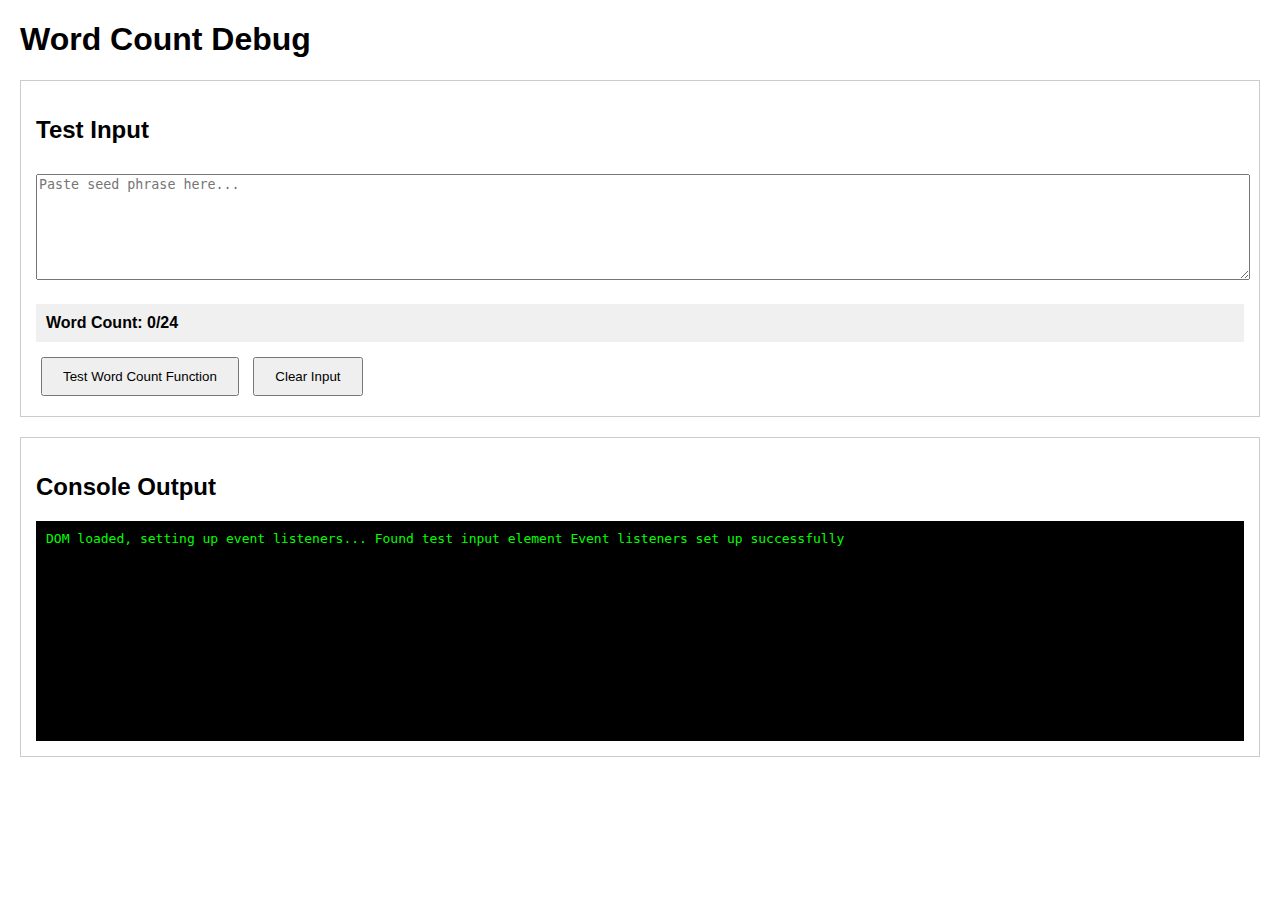
<file: docs/debug-word-count.html>
<!DOCTYPE html>
<html lang="en">
<head>
    <meta charset="UTF-8">
    <meta name="viewport" content="width=device-width, initial-scale=1.0">
    <title>Word Count Debug</title>
    <style>
        body { font-family: Arial, sans-serif; margin: 20px; }
        .debug-section { margin: 20px 0; padding: 15px; border: 1px solid #ccc; }
        textarea { width: 100%; height: 100px; margin: 10px 0; }
        .result { background: #f0f0f0; padding: 10px; margin: 10px 0; }
        button { padding: 10px 20px; margin: 5px; }
    </style>
</head>
<body>
    <h1>Word Count Debug</h1>
    
    <div class="debug-section">
        <h2>Test Input</h2>
        <textarea id="test-input" placeholder="Paste seed phrase here..."></textarea>
        <div class="result">
            <strong>Word Count: <span id="word-count">0</span>/24</strong>
        </div>
        <button onclick="testWordCount()">Test Word Count Function</button>
        <button onclick="clearInput()">Clear Input</button>
    </div>
    
    <div class="debug-section">
        <h2>Console Output</h2>
        <div id="console-output" style="background: #000; color: #0f0; padding: 10px; height: 200px; overflow-y: scroll; font-family: monospace;"></div>
    </div>
    
    <script>
        // Override console.log to capture output
        const originalLog = console.log;
        const consoleOutput = document.getElementById('console-output');
        
        console.log = function(...args) {
            originalLog.apply(console, args);
            const message = args.map(arg => typeof arg === 'object' ? JSON.stringify(arg) : String(arg)).join(' ');
            consoleOutput.innerHTML += message + '\n';
            consoleOutput.scrollTop = consoleOutput.scrollHeight;
        };
        
        function updateWordCount(text) {
            const trimmedText = text.trim();
            const words = trimmedText.split(/\s+/).filter(word => word.length > 0);
            document.getElementById('word-count').textContent = words.length;
            
            console.log('=== Word Count Debug ===');
            console.log('Input text:', trimmedText);
            console.log('Words found:', words);
            console.log('Word count:', words.length);
            console.log('=======================');
        }
        
        function testWordCount() {
            const testPhrase = "drum deliver cruise refuse sport charge payment turtle section effort canal hurdle treat action picnic child glimpse urban solve execute club raven girl drama";
            document.getElementById('test-input').value = testPhrase;
            updateWordCount(testPhrase);
        }
        
        function clearInput() {
            document.getElementById('test-input').value = '';
            updateWordCount('');
        }
        
        // Set up event listeners
        document.addEventListener('DOMContentLoaded', function() {
            console.log('DOM loaded, setting up event listeners...');
            
            const testInput = document.getElementById('test-input');
            if (testInput) {
                console.log('Found test input element');
                
                testInput.addEventListener('input', function() {
                    console.log('Input event fired');
                    updateWordCount(this.value);
                });
                
                testInput.addEventListener('paste', function(e) {
                    console.log('Paste event fired');
                    setTimeout(() => {
                        const text = this.value;
                        const normalizedText = text.replace(/\s+/g, ' ').trim();
                        this.value = normalizedText;
                        updateWordCount(normalizedText);
                    }, 10);
                });
                
                console.log('Event listeners set up successfully');
            } else {
                console.log('ERROR: Could not find test input element');
            }
        });
    </script>
</body>
</html>
</file>
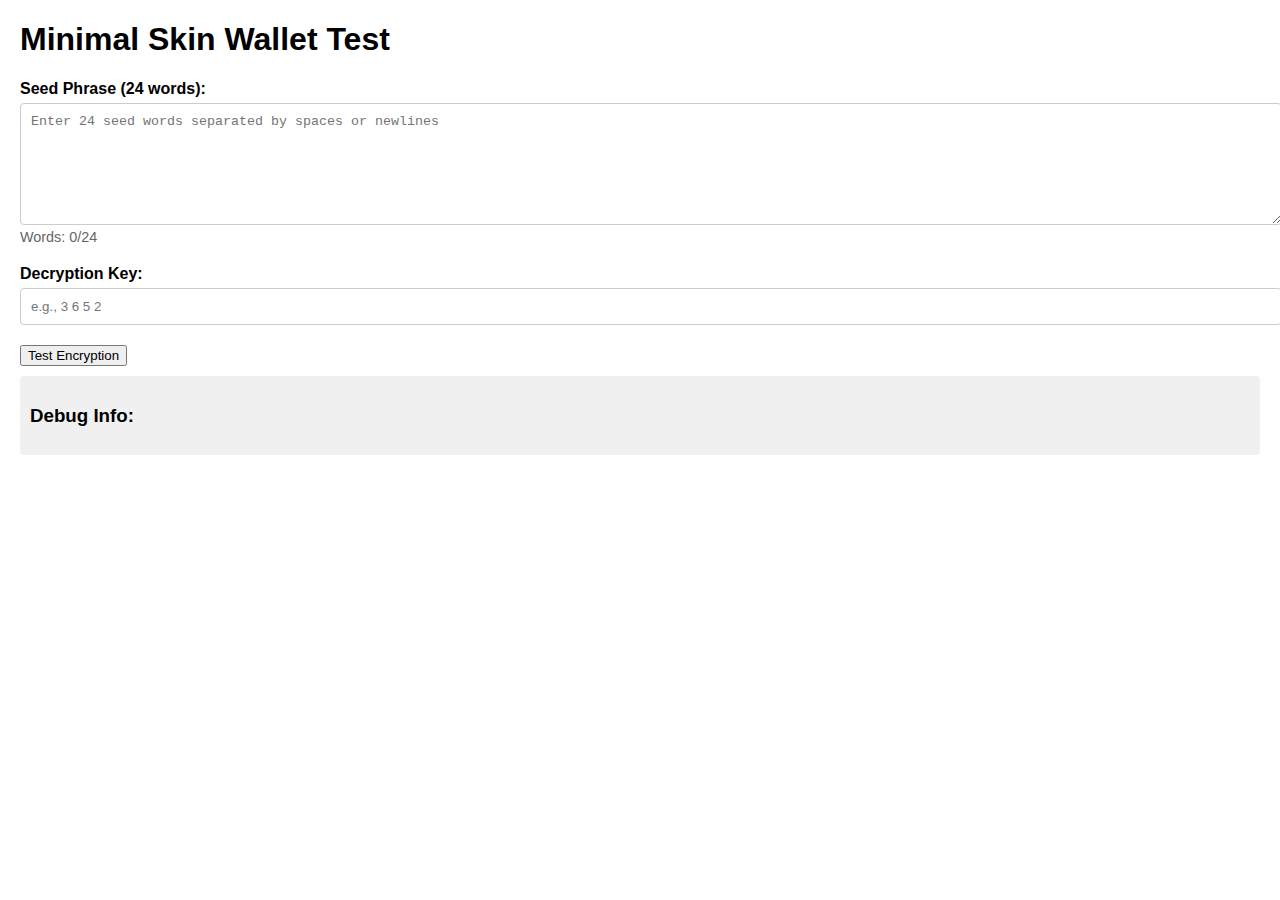
<file: docs/minimal-test.html>
<!DOCTYPE html>
<html lang="en">
<head>
    <meta charset="UTF-8">
    <meta name="viewport" content="width=device-width, initial-scale=1.0">
    <title>Minimal Skin Wallet Test</title>
    <style>
        body { font-family: Arial, sans-serif; margin: 20px; }
        .form-group { margin-bottom: 20px; }
        label { display: block; margin-bottom: 5px; font-weight: bold; }
        textarea, input { width: 100%; padding: 10px; border: 1px solid #ccc; border-radius: 4px; }
        textarea { height: 100px; }
        .word-count { color: #666; font-size: 0.9em; }
        .result { background: #f0f0f0; padding: 10px; margin: 10px 0; border-radius: 4px; }
    </style>
</head>
<body>
    <h1>Minimal Skin Wallet Test</h1>
    
    <div class="form-group">
        <label for="seed-phrase">Seed Phrase (24 words):</label>
        <textarea id="seed-phrase" placeholder="Enter 24 seed words separated by spaces or newlines"></textarea>
        <div class="word-count">Words: <span id="word-count">0</span>/24</div>
    </div>
    
    <div class="form-group">
        <label for="decryption-key">Decryption Key:</label>
        <input type="text" id="decryption-key" placeholder="e.g., 3 6 5 2" />
    </div>
    
    <button onclick="testEncryption()">Test Encryption</button>
    
    <div id="results" class="result" style="display: none;">
        <h3>Results:</h3>
        <div id="encrypted-words"></div>
    </div>
    
    <div id="debug" class="result">
        <h3>Debug Info:</h3>
        <div id="debug-info"></div>
    </div>
    
    <script>
        // Simple word count function
        function updateWordCount(text) {
            const trimmed = text.trim();
            const words = trimmed.split(/\s+/).filter(word => word.length > 0);
            document.getElementById('word-count').textContent = words.length;
            
            // Debug info
            document.getElementById('debug-info').innerHTML = `
                <p><strong>Input:</strong> "${text}"</p>
                <p><strong>Trimmed:</strong> "${trimmed}"</p>
                <p><strong>Words:</strong> ${JSON.stringify(words)}</p>
                <p><strong>Count:</strong> ${words.length}</p>
            `;
            
            return words;
        }
        
        // Test encryption
        function testEncryption() {
            const seedPhrase = document.getElementById('seed-phrase').value;
            const words = updateWordCount(seedPhrase);
            
            if (words.length === 24) {
                document.getElementById('encrypted-words').innerHTML = `
                    <p><strong>Success!</strong> Found ${words.length} words.</p>
                    <p><strong>First word:</strong> ${words[0]}</p>
                    <p><strong>Last word:</strong> ${words[words.length - 1]}</p>
                `;
                document.getElementById('results').style.display = 'block';
            } else {
                document.getElementById('encrypted-words').innerHTML = `
                    <p><strong>Error:</strong> Expected 24 words, found ${words.length}</p>
                `;
                document.getElementById('results').style.display = 'block';
            }
        }
        
        // Set up event listeners
        document.addEventListener('DOMContentLoaded', function() {
            console.log('DOM loaded - setting up word count');
            
            const seedPhraseInput = document.getElementById('seed-phrase');
            if (seedPhraseInput) {
                console.log('Found seed phrase input');
                
                // Input event
                seedPhraseInput.addEventListener('input', function() {
                    console.log('Input event fired');
                    updateWordCount(this.value);
                });
                
                // Paste event
                seedPhraseInput.addEventListener('paste', function() {
                    console.log('Paste event fired');
                    setTimeout(() => {
                        const text = this.value;
                        const normalized = text.replace(/\s+/g, ' ').trim();
                        this.value = normalized;
                        updateWordCount(normalized);
                    }, 10);
                });
                
                console.log('Event listeners added successfully');
            } else {
                console.log('ERROR: Could not find seed phrase input');
            }
        });
    </script>
</body>
</html>
</file>
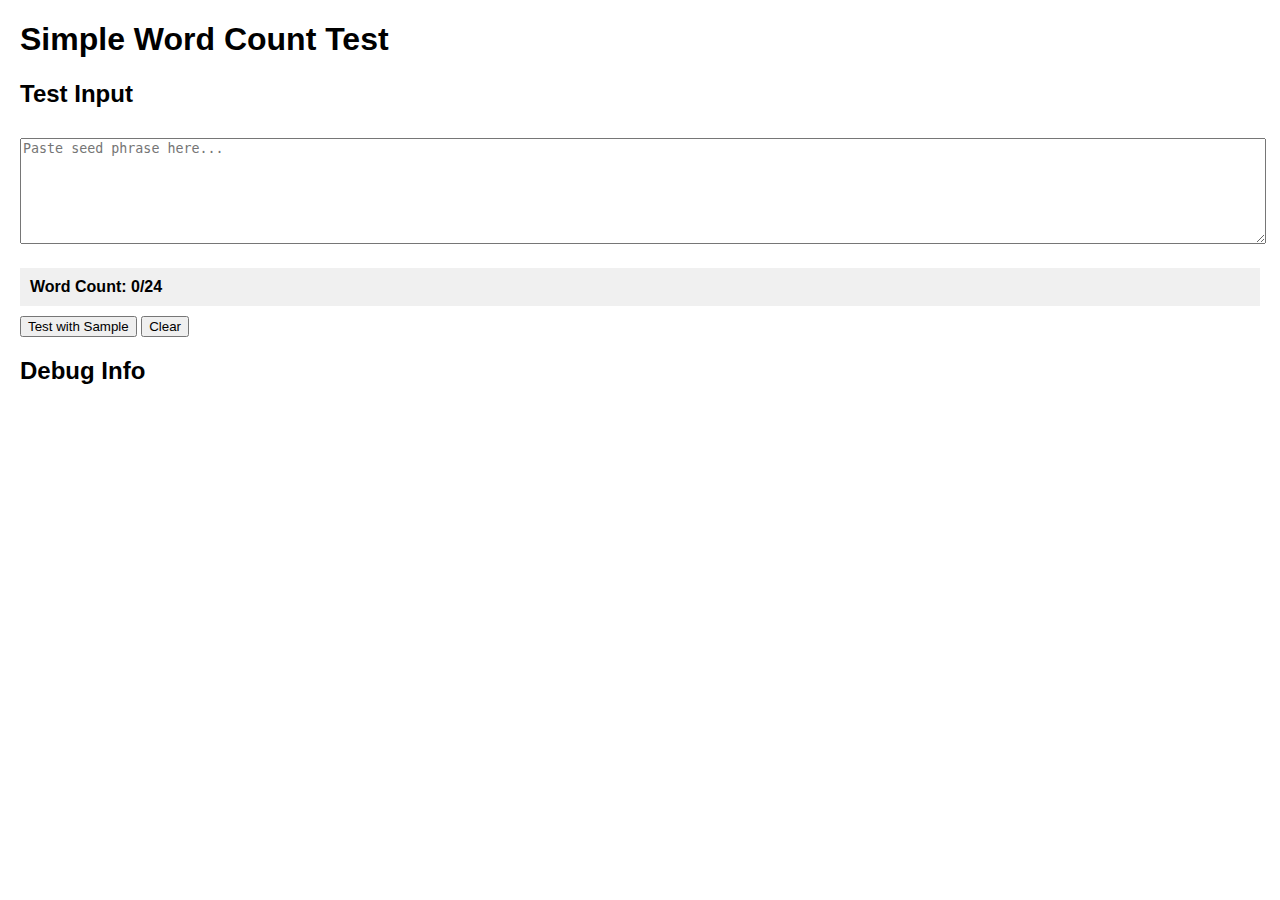
<file: docs/simple-test.html>
<!DOCTYPE html>
<html lang="en">
<head>
    <meta charset="UTF-8">
    <meta name="viewport" content="width=device-width, initial-scale=1.0">
    <title>Simple Word Count Test</title>
    <style>
        body { font-family: Arial, sans-serif; margin: 20px; }
        textarea { width: 100%; height: 100px; margin: 10px 0; }
        .result { background: #f0f0f0; padding: 10px; margin: 10px 0; }
    </style>
</head>
<body>
    <h1>Simple Word Count Test</h1>
    
    <div>
        <h2>Test Input</h2>
        <textarea id="test-input" placeholder="Paste seed phrase here..."></textarea>
        <div class="result">
            <strong>Word Count: <span id="word-count">0</span>/24</strong>
        </div>
        <button onclick="testWithSample()">Test with Sample</button>
        <button onclick="clearInput()">Clear</button>
    </div>
    
    <div>
        <h2>Debug Info</h2>
        <div id="debug-info"></div>
    </div>
    
    <script>
        // Simple word count function
        function countWords(text) {
            const trimmed = text.trim();
            const words = trimmed.split(/\s+/).filter(word => word.length > 0);
            return words.length;
        }
        
        // Update display
        function updateDisplay() {
            const input = document.getElementById('test-input');
            const count = document.getElementById('word-count');
            const debug = document.getElementById('debug-info');
            
            const text = input.value;
            const wordCount = countWords(text);
            
            count.textContent = wordCount;
            
            debug.innerHTML = `
                <p><strong>Raw text:</strong> "${text}"</p>
                <p><strong>Trimmed:</strong> "${text.trim()}"</p>
                <p><strong>Words:</strong> ${JSON.stringify(text.trim().split(/\s+/).filter(w => w.length > 0))}</p>
                <p><strong>Count:</strong> ${wordCount}</p>
            `;
        }
        
        // Test functions
        function testWithSample() {
            const sample = "drum deliver cruise refuse sport charge payment turtle section effort canal hurdle treat action picnic child glimpse urban solve execute club raven girl drama";
            document.getElementById('test-input').value = sample;
            updateDisplay();
        }
        
        function clearInput() {
            document.getElementById('test-input').value = '';
            updateDisplay();
        }
        
        // Set up event listener
        document.addEventListener('DOMContentLoaded', function() {
            console.log('DOM loaded');
            const input = document.getElementById('test-input');
            if (input) {
                console.log('Found input element');
                input.addEventListener('input', updateDisplay);
                input.addEventListener('paste', function() {
                    setTimeout(updateDisplay, 10);
                });
                console.log('Event listeners added');
            } else {
                console.log('ERROR: Input element not found');
            }
        });
    </script>
</body>
</html>
</file>
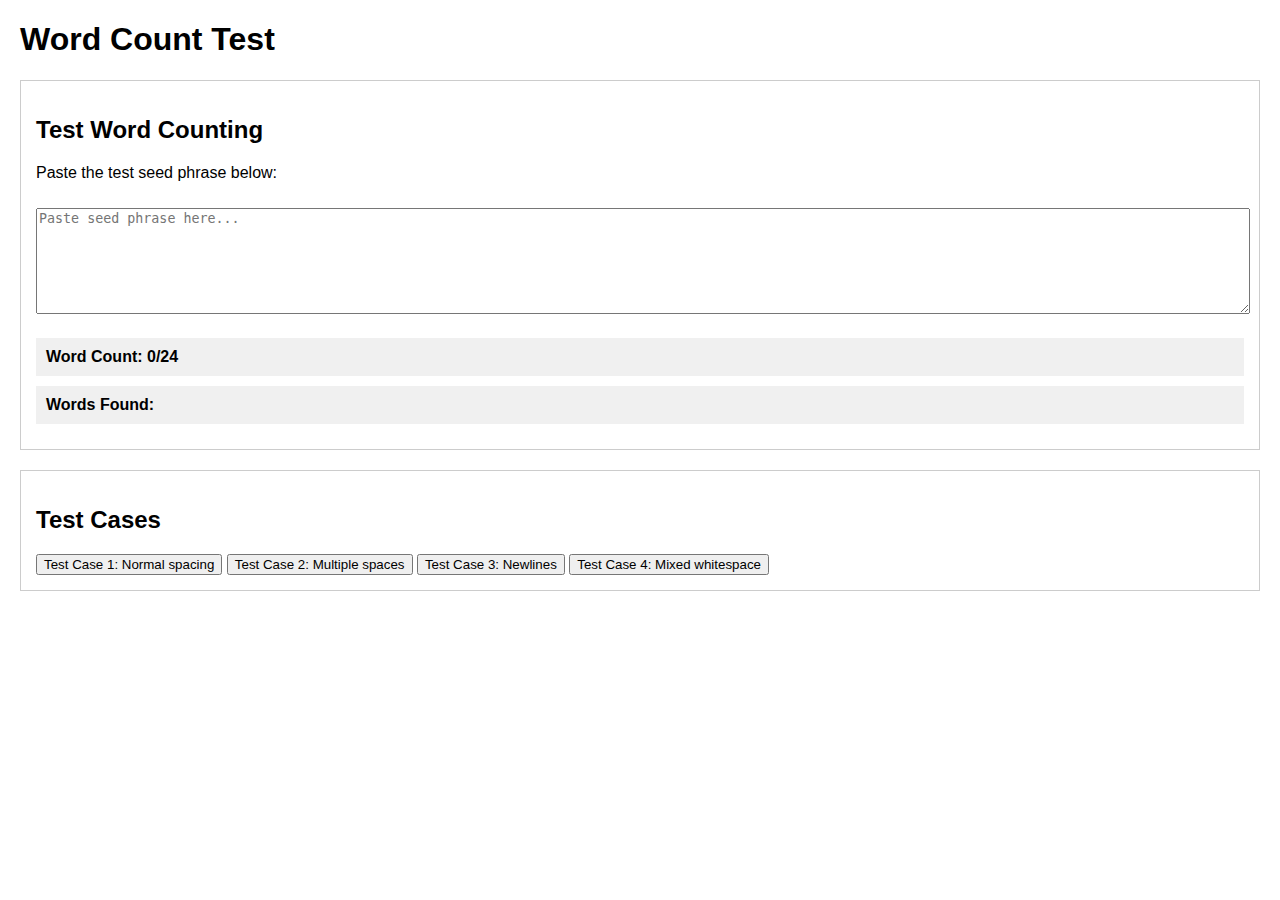
<file: docs/test-word-count.html>
<!DOCTYPE html>
<html lang="en">
<head>
    <meta charset="UTF-8">
    <meta name="viewport" content="width=device-width, initial-scale=1.0">
    <title>Word Count Test</title>
    <style>
        body { font-family: Arial, sans-serif; margin: 20px; }
        .test-section { margin: 20px 0; padding: 15px; border: 1px solid #ccc; }
        textarea { width: 100%; height: 100px; margin: 10px 0; }
        .result { background: #f0f0f0; padding: 10px; margin: 10px 0; }
    </style>
</head>
<body>
    <h1>Word Count Test</h1>
    
    <div class="test-section">
        <h2>Test Word Counting</h2>
        <p>Paste the test seed phrase below:</p>
        <textarea id="test-input" placeholder="Paste seed phrase here..."></textarea>
        <div class="result">
            <strong>Word Count: <span id="word-count">0</span>/24</strong>
        </div>
        <div class="result">
            <strong>Words Found:</strong>
            <div id="words-list"></div>
        </div>
    </div>
    
    <div class="test-section">
        <h2>Test Cases</h2>
        <button onclick="testCase1()">Test Case 1: Normal spacing</button>
        <button onclick="testCase2()">Test Case 2: Multiple spaces</button>
        <button onclick="testCase3()">Test Case 3: Newlines</button>
        <button onclick="testCase4()">Test Case 4: Mixed whitespace</button>
    </div>
    
    <script>
        const testSeedPhrase = "drum deliver cruise refuse sport charge payment turtle section effort canal hurdle treat action picnic child glimpse urban solve execute club raven girl drama";
        
        function updateWordCount(text) {
            const trimmedText = text.trim();
            const words = trimmedText.split(/\s+/).filter(word => word.length > 0);
            document.getElementById('word-count').textContent = words.length;
            document.getElementById('words-list').innerHTML = words.map((word, index) => 
                `<span style="margin: 2px; padding: 2px; background: #e0e0e0; border-radius: 3px;">${index + 1}: ${word}</span>`
            ).join('');
            
            console.log('Input text:', trimmedText);
            console.log('Words found:', words);
            console.log('Word count:', words.length);
        }
        
        document.getElementById('test-input').addEventListener('input', function() {
            updateWordCount(this.value);
        });
        
        document.getElementById('test-input').addEventListener('paste', function(e) {
            setTimeout(() => {
                const text = this.value;
                const normalizedText = text.replace(/\s+/g, ' ').trim();
                this.value = normalizedText;
                updateWordCount(normalizedText);
            }, 10);
        });
        
        function testCase1() {
            document.getElementById('test-input').value = testSeedPhrase;
            updateWordCount(testSeedPhrase);
        }
        
        function testCase2() {
            document.getElementById('test-input').value = testSeedPhrase.replace(/ /g, '   ');
            updateWordCount(testSeedPhrase.replace(/ /g, '   '));
        }
        
        function testCase3() {
            document.getElementById('test-input').value = testSeedPhrase.replace(/ /g, '\n');
            updateWordCount(testSeedPhrase.replace(/ /g, '\n'));
        }
        
        function testCase4() {
            document.getElementById('test-input').value = testSeedPhrase.replace(/ /g, ' \n\t ');
            updateWordCount(testSeedPhrase.replace(/ /g, ' \n\t '));
        }
    </script>
</body>
</html>
</file>
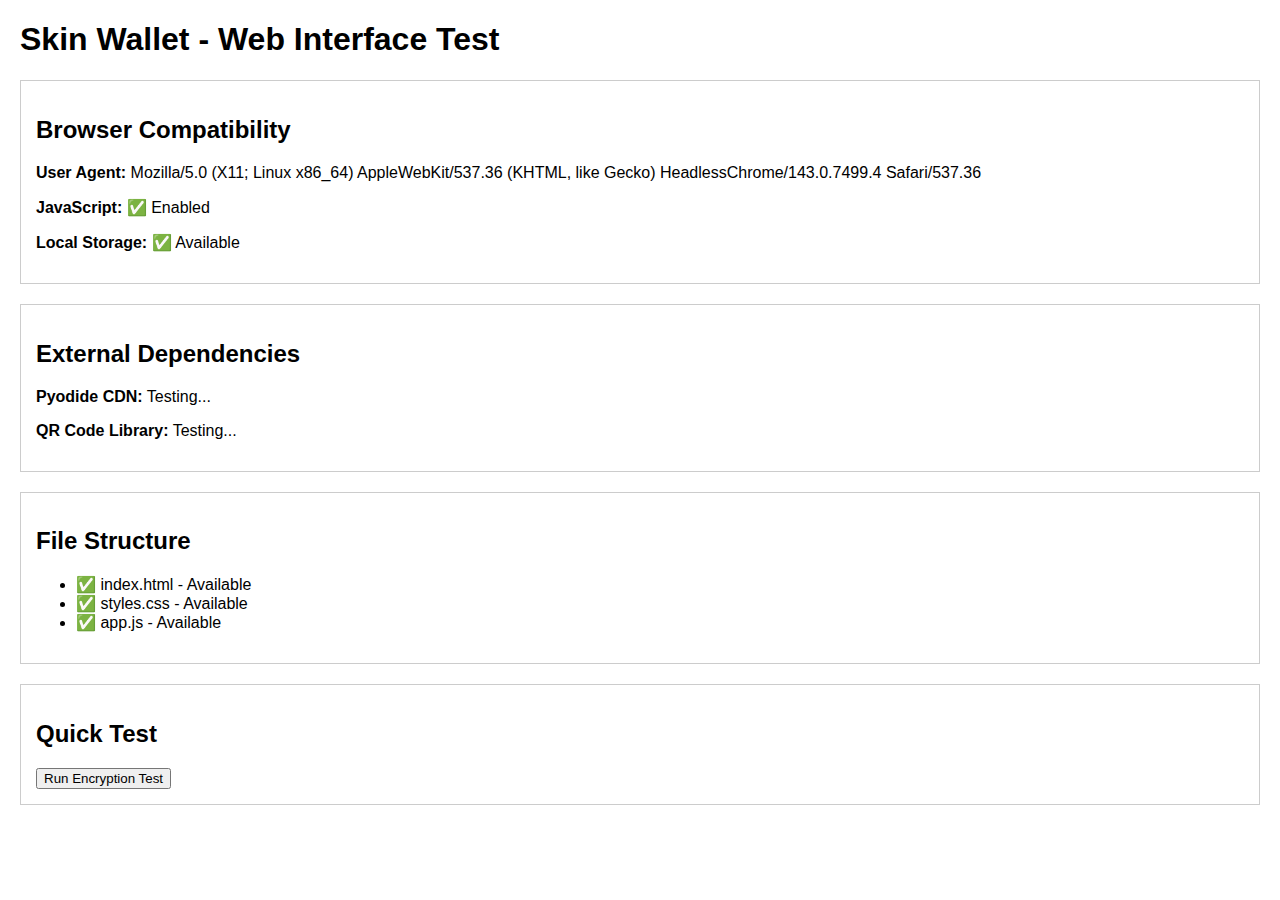
<file: docs/test.html>
<!DOCTYPE html>
<html lang="en">
<head>
    <meta charset="UTF-8">
    <meta name="viewport" content="width=device-width, initial-scale=1.0">
    <title>Skin Wallet - Test Page</title>
    <style>
        body { font-family: Arial, sans-serif; margin: 20px; }
        .test-section { margin: 20px 0; padding: 15px; border: 1px solid #ccc; }
        .success { background: #d4edda; border-color: #c3e6cb; }
        .error { background: #f8d7da; border-color: #f5c6cb; }
    </style>
</head>
<body>
    <h1>Skin Wallet - Web Interface Test</h1>
    
    <div class="test-section">
        <h2>Browser Compatibility</h2>
        <p><strong>User Agent:</strong> <span id="user-agent"></span></p>
        <p><strong>JavaScript:</strong> <span id="js-status">✅ Enabled</span></p>
        <p><strong>Local Storage:</strong> <span id="storage-status">Testing...</span></p>
    </div>
    
    <div class="test-section">
        <h2>External Dependencies</h2>
        <p><strong>Pyodide CDN:</strong> <span id="pyodide-status">Testing...</span></p>
        <p><strong>QR Code Library:</strong> <span id="qrcode-status">Testing...</span></p>
    </div>
    
    <div class="test-section">
        <h2>File Structure</h2>
        <ul id="file-list">
            <li>Loading...</li>
        </ul>
    </div>
    
    <div class="test-section">
        <h2>Quick Test</h2>
        <button onclick="runQuickTest()">Run Encryption Test</button>
        <div id="test-result"></div>
    </div>
    
    <script>
        // Test browser compatibility
        document.getElementById('user-agent').textContent = navigator.userAgent;
        
        // Test local storage
        try {
            localStorage.setItem('test', 'test');
            localStorage.removeItem('test');
            document.getElementById('storage-status').textContent = '✅ Available';
        } catch (e) {
            document.getElementById('storage-status').textContent = '❌ Not Available';
        }
        
        // Test external dependencies
        function testDependencies() {
            // Test Pyodide
            if (typeof loadPyodide !== 'undefined') {
                document.getElementById('pyodide-status').textContent = '✅ Available';
            } else {
                document.getElementById('pyodide-status').textContent = '❌ Not Loaded';
            }
            
            // Test QR Code
            if (typeof QRCode !== 'undefined') {
                document.getElementById('qrcode-status').textContent = '✅ Available';
            } else {
                document.getElementById('qrcode-status').textContent = '❌ Not Loaded';
            }
        }
        
        // Test file structure
        async function testFiles() {
            const files = ['index.html', 'styles.css', 'app.js'];
            const fileList = document.getElementById('file-list');
            fileList.innerHTML = '';
            
            for (const file of files) {
                const li = document.createElement('li');
                try {
                    const response = await fetch(file);
                    if (response.ok) {
                        li.textContent = `✅ ${file} - Available`;
                    } else {
                        li.textContent = `❌ ${file} - Not Found`;
                    }
                } catch (e) {
                    li.textContent = `❌ ${file} - Error`;
                }
                fileList.appendChild(li);
            }
        }
        
        // Quick encryption test
        async function runQuickTest() {
            const resultDiv = document.getElementById('test-result');
            resultDiv.innerHTML = '<p>Running test...</p>';
            
            try {
                // Simple test without Pyodide
                const testWord = 'TEST';
                const testKey = [1, 2, 3, 4];
                
                // Manual Vigenère cipher implementation
                const letters = 'ABCDEFGHIJKLMNOPQRSTUVWXYZ';
                let result = '';
                
                for (let i = 0; i < testWord.length; i++) {
                    const letter = testWord[i].toUpperCase();
                    const shift = testKey[i % testKey.length];
                    const pos = letters.indexOf(letter);
                    const newPos = (pos + shift) % 26;
                    result += letters[newPos];
                }
                
                const expected = 'UGVX';
                const success = result === expected;
                
                resultDiv.innerHTML = `
                    <div class="${success ? 'success' : 'error'}">
                        <p><strong>Test Word:</strong> ${testWord}</p>
                        <p><strong>Key:</strong> [${testKey.join(', ')}]</p>
                        <p><strong>Result:</strong> ${result}</p>
                        <p><strong>Expected:</strong> ${expected}</p>
                        <p><strong>Status:</strong> ${success ? '✅ PASS' : '❌ FAIL'}</p>
                    </div>
                `;
            } catch (error) {
                resultDiv.innerHTML = `<div class="error">❌ Test failed: ${error.message}</div>`;
            }
        }
        
        // Initialize tests
        window.addEventListener('load', function() {
            setTimeout(testDependencies, 1000);
            testFiles();
        });
    </script>
</body>
</html>
</file>
